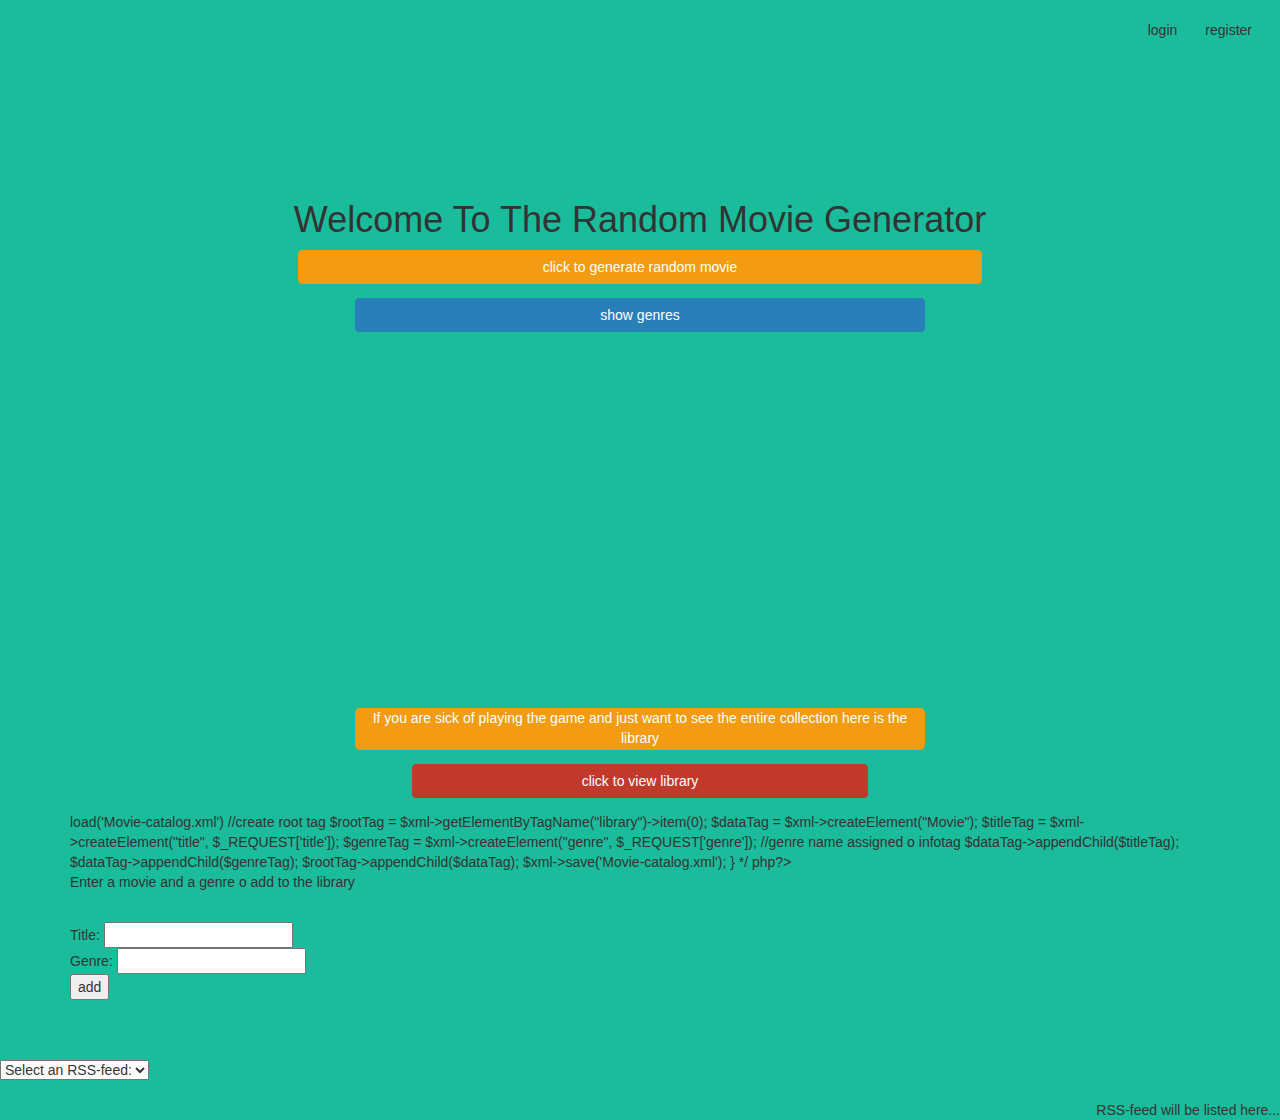
<file: index.html>
<!DOCTYPE html>
<html lang="en">
<head>
  
  
  
  <title>The Amazing Super-Duper Video Randomizer</title>
  <meta charset="utf-8">
  <meta name="viewport" content="width=device-width, initial-scale=1">
 
  
  <link rel="stylesheet" href="bootstrap-3.3.6-dist/css/bootstrap.min.css">
   <link rel="stylesheet" type="text/css" href="style.css">
  <script src="https://ajax.googleapis.com/ajax/libs/jquery/1.11.3/jquery.min.js"></script>

  <script src="bootstrap-3.3.6-dist/js/bootstrap.min.js"></script>
  <script src="script.js"></script>
  
  
</head>
<body>
  </br>
  <div  id="register" >
    register
  </div>
  
  <div id="login">login</div>
  
  </br>
<br><br><br><br><br><br><br>
  <div id="header">
    <h1>Welcome To The Random Movie Generator</h1>
  </div>
    
  <div class="container">
     <button onclick ="imageDisplay()" type="button" id="firstBtn" class="btn btn-primary btn-block">click to generate random movie</button>
    <div id="showBtn">
      <button type="button" id="show" class="btn btn-primary btn-md">show genres</button>
    </div>
     
       
        <div id="genre">
          
          <button onclick="horror()" type="button" id="secondBtn" class="btn btn-primary btn-block">Horror</button>
          
          <button onclick="action()" type="button" id="thirdBtn" class="btn btn-primary btn-block">Action</button>
          
          <button onclick="comedy()" type="button" id="fourthBtn" class="btn btn-primary btn-block">Comedy</button>
          
          <button type="button" id="hide" class="btn btn-primary btn-block">hide genres</button>
          
        </div>
        
     
  </div>
  <br>
  <div class="col-xs-4">
  </div>
  <div class="col-xs-1">
  </div>
  
  <div id="canvas" class="col-xs-5">
    <img name="canvas" />
  </div>
  
  <div class="col-xs-4">
  </div>
  
  


  <br><br><br>
  <div id="bottom_section" class="container">
  <div id="libraryDiv"></div>
  <div id="addlib"></div>
  </div>


  

  <div id="libraryDiv"></div>
  <br><br><br>
    <form>
<select onchange="showRSS(this.value)">
<option value="">Select an RSS-feed:</option>
<option value="Google">Rotten Tomatoes</option>
<option value="NBC">Metacritic</option>
</select>
</form>
<br>
<div id="rssOutput">RSS-feed will be listed here...</div>


</body>
<script>
  $(document).ready(function(){
    $("#libraryDiv").load("library.html");
    $("#addlib").load("form.php");
    //$("#register").load("Register.html");
  });
</script>
</html>
</file>
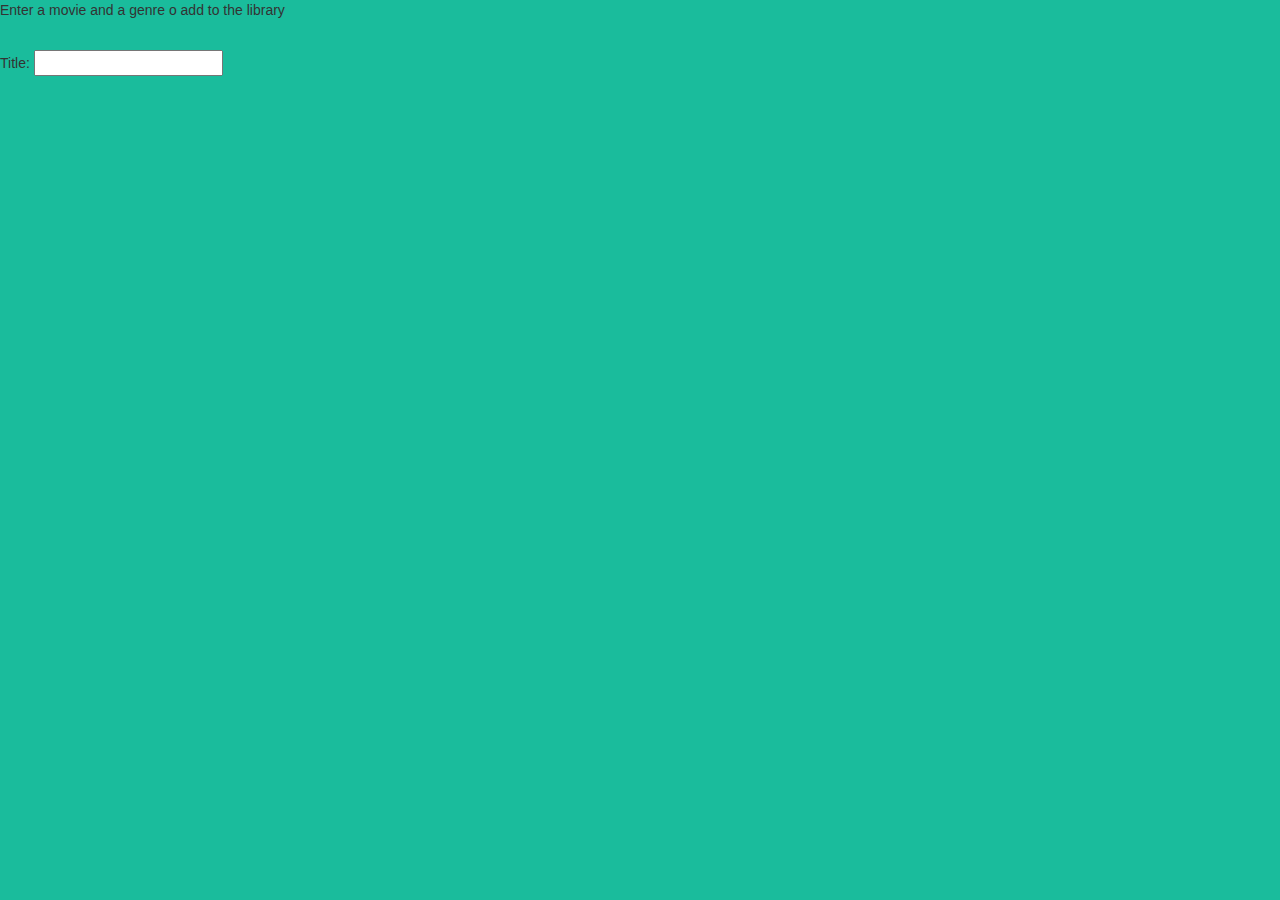
<file: addLibrary.html>
<!DOCTYPE html>
<head>
    <title>edit library</title>
    <meta charset="utf-8">
  <meta name="viewport" content="width=device-width, initial-scale=1">
 
  
  <link rel="stylesheet" href="bootstrap-3.3.6-dist/css/bootstrap.min.css">
   <link rel="stylesheet" type="text/css" href="style.css">
  <script src="https://ajax.googleapis.com/ajax/libs/jquery/1.11.3/jquery.min.js"></script>

  <script src="bootstrap-3.3.6-dist/js/bootstrap.min.js"></script>
  <script src="script.js"></script>
  
</head>
<body>
<from method = "POST" action = "form.php">
    <p>Enter a movie and a genre o add to the library</p><br>
    Title: <input
    
</from>
    
    
</body>
</file>
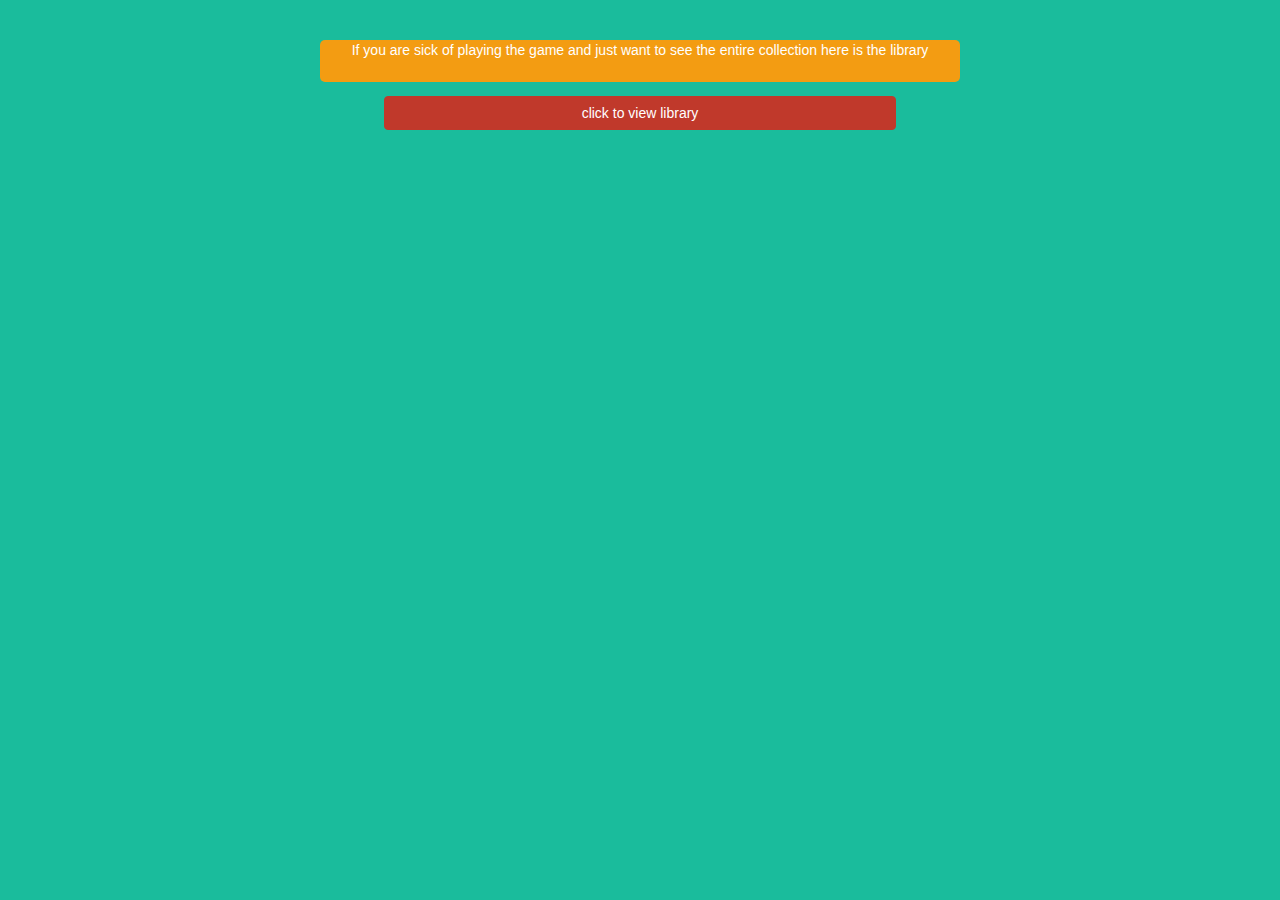
<file: library.html>
<!DOCTYPE html>
<html lang="en">
<head>
      <meta charset="utf-8">
  <meta name="viewport" content="width=device-width, initial-scale=1">
 
  
  <link rel="stylesheet" href="bootstrap-3.3.6-dist/css/bootstrap.min.css">
   <link rel="stylesheet" type="text/css" href="style.css">
  <script src="https://ajax.googleapis.com/ajax/libs/jquery/1.11.3/jquery.min.js"></script>

  <script src="bootstrap-3.3.6-dist/js/bootstrap.min.js"></script>
  <script src="script.js"></script>
  </head>
  <body>
       <br>
        <br>
      <div id="library_text">
         
      <p id="description" class="text-center">If you are sick of playing the game and just want to see the entire collection here is the library</p>
      </div>
      <button onclick="reqLib()" type="button" id="libraryBtn" class="btn btn-primary btn-block">click to view library</button>
      <div id="libraryList">
       <table id="tableLibrary"></table>
       <button type="button" id="libraryHide" class="btn btn-primary btn-block">click to hide library</button>
      </div>
  </body>

  </html>
</file>
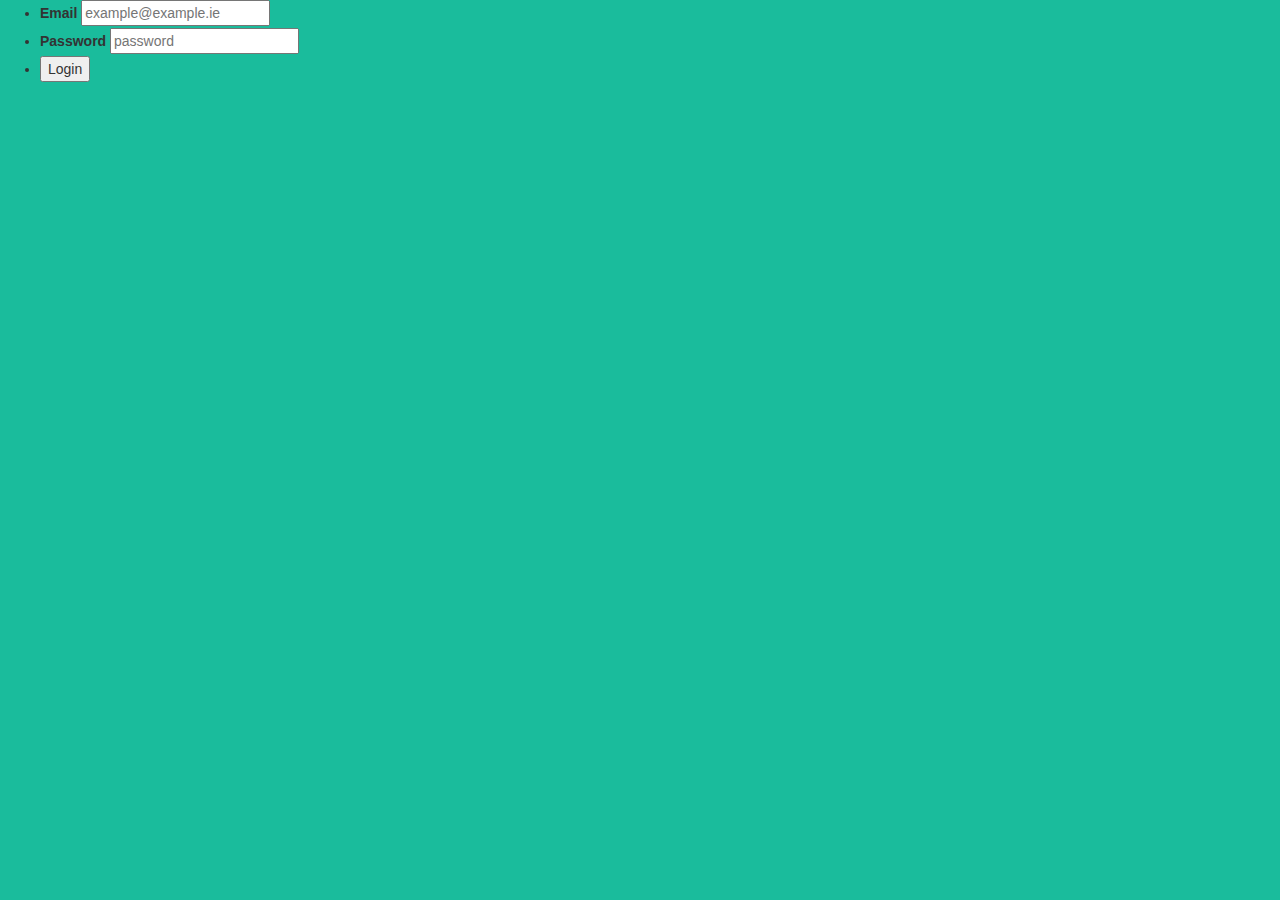
<file: login.html>
<!DOCTYPE html>
<head>
    <title>Login</title>
    <meta charset="utf-8">
  <meta name="viewport" content="width=device-width, initial-scale=1">
 
  
  <link rel="stylesheet" href="bootstrap-3.3.6-dist/css/bootstrap.min.css">
   <link rel="stylesheet" type="text/css" href="style.css">
  <script src="https://ajax.googleapis.com/ajax/libs/jquery/1.11.3/jquery.min.js"></script>

  <script src="bootstrap-3.3.6-dist/js/bootstrap.min.js"></script>
  <script src="script.js"></script>
  
</head>
<body>
     <section class="loginform cf">
         <form name="login" action="index_submit" method="get" accept-charset="utf-8">
             <ul>
                 <li><label for="usermail">Email</label>
                 <input type="email" name="usermail" placeholder="example@example.ie" required></li>
                 <li><label for="password">Password</label>
                 <input type="password" name="password" placeholder="password" required></li>
                 <li><input type="submit" value="Login"></li>
             </ul>
         </form>
     </section>
    
    
</body>
</file>
<file: style.css>
/*Index.html*/


body{
   background-color:#1abc9c;
}

#login{
    float:right;
    
    background-color:#1abc9c;
    margin-right:2em;
    border-color:#2980b9;
    
}

#register{
    float:right;
    
    background-color:#1abc9c;
    margin-right:2em;
    border-color:#2980b9;
    
}

#header{
    text-align:center;
}

#firstBtn{
    width:60%;
    margin: auto;
    background-color:#f39c12;
    border-color:#f39c12;
    text-align:center;
}

img{
    width:30%;
    height:auto;
    
}
#showBtn{
    width:100%;
    
    
    
}
#show{
    width:50%;
    margin-left: 25%;
    background-color:#2980b9;
    border-color:#2980b9;
    margin-top:1em;  
    text-align:center;
}
#hide{
    width:50%;
    margin: auto;
    background-color:#2980b9;
    border-color:#2980b9;
    margin-top:1em;  
    text-align:center;
}
#secondBtn{
        width:50%;
    margin: auto;
    background-color:#c0392b;
    border-color:#c0392b;
    margin-top:1em;
    text-align:center;
}

#thirdBtn{
    width:50%;
    margin: auto;
    background-color:#c0392b;
    border-color:#c0392b;
    margin-top:1em;
    text-align:center;
}
#fourthBtn{
    width:50%;
    margin: auto;
    background-color:#c0392b;
    border-color:#c0392b;
    margin-top:1em;
    margin-bottom:1em;
    text-align:center;
}


#library_text{
     border-radius: 5px;
    background-color:#f39c12;
    width:50%;
    margin:auto;
    
}
#description{
    color:white;
    width:100%;
    height:3em;
    
}
#libraryBtn{
    text-align:center;
        width:40%;
    margin: auto;
    background-color:#c0392b;
    border-color:#c0392b;
    margin-top:1em;
    margin-bottom:1em;
}
#libraryList{
    margin: auto;
    width:19em;
    border-radius: 10px;
    background-color:#9b59b6;
    
}
table, th,tr,td{
   border: 1px solid black;
    padding:2px;
    margin:auto;
    color:white;
}

#bottom_section{
    height:auto;
    margin-top:20%;
    
}

#addlib{
    margin: auto;
}
#rssOutput{
    float:right;

}
</file>
